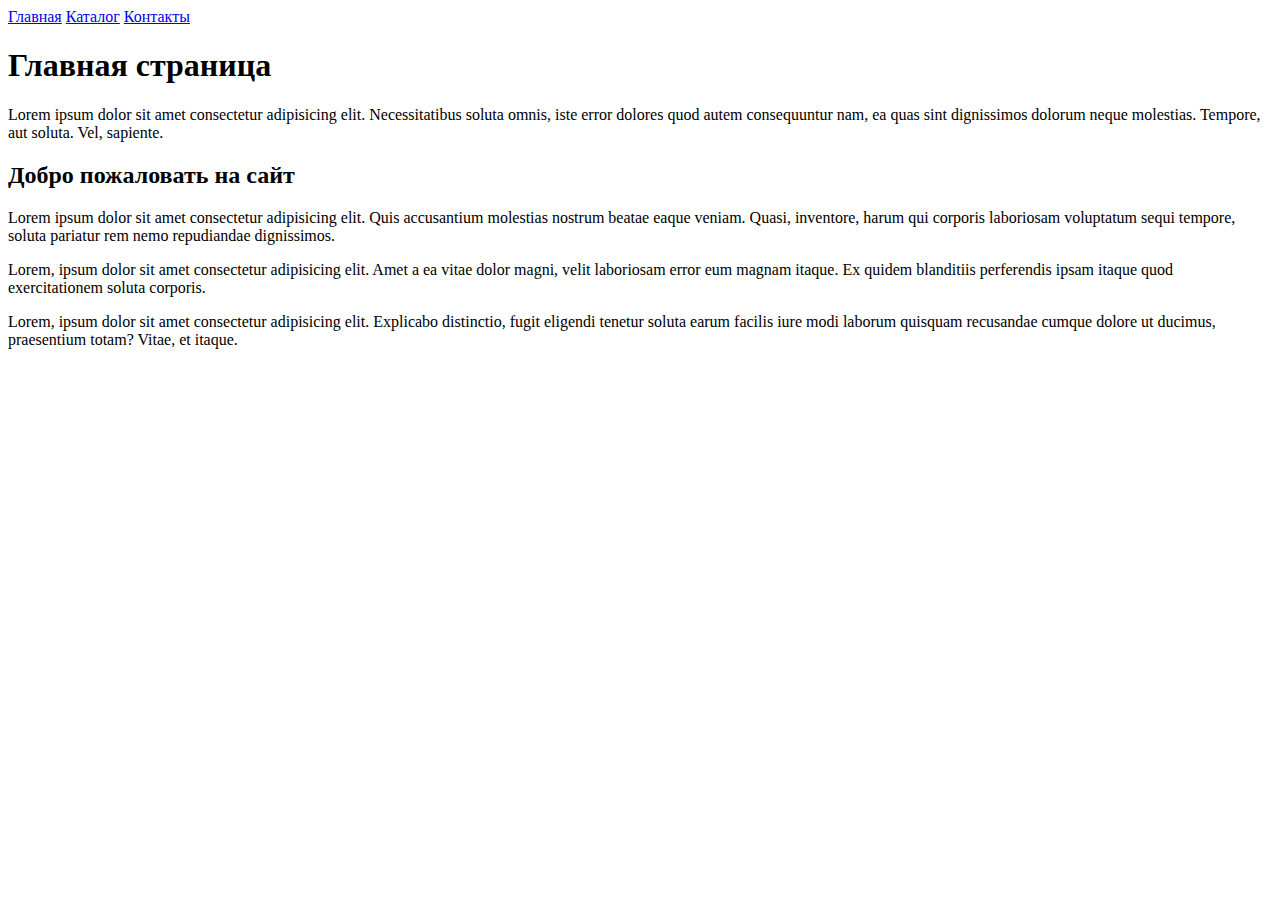
<file: HW_1/index.html>
<!DOCTYPE html>
<html lang="en">
  <head>
    <meta charset="UTF-8" />
    <meta name="viewport" content="width=device-width, initial-scale=1.0" />
    <title>Document</title>
  </head>
  <body>
    <a href="index.html">Главная</a>
    <a href="./catalog/catalog.html">Каталог</a>
    <a href="index.html">Контакты</a>
    <h1>Главная страница</h1>
    <p>
      Lorem ipsum dolor sit amet consectetur adipisicing elit. Necessitatibus
      soluta omnis, iste error dolores quod autem consequuntur nam, ea quas sint
      dignissimos dolorum neque molestias. Tempore, aut soluta. Vel, sapiente.
    </p>
    <h2>Добро пожаловать на сайт</h2>
    <p>
      Lorem ipsum dolor sit amet consectetur adipisicing elit. Quis accusantium
      molestias nostrum beatae eaque veniam. Quasi, inventore, harum qui
      corporis laboriosam voluptatum sequi tempore, soluta pariatur rem nemo
      repudiandae dignissimos.
    </p>
    <p>
      Lorem, ipsum dolor sit amet consectetur adipisicing elit. Amet a ea vitae
      dolor magni, velit laboriosam error eum magnam itaque. Ex quidem
      blanditiis perferendis ipsam itaque quod exercitationem soluta corporis.
    </p>
    <p>
      Lorem, ipsum dolor sit amet consectetur adipisicing elit. Explicabo
      distinctio, fugit eligendi tenetur soluta earum facilis iure modi laborum
      quisquam recusandae cumque dolore ut ducimus, praesentium totam? Vitae, et
      itaque.
    </p>
  </body>
</html>
</file>
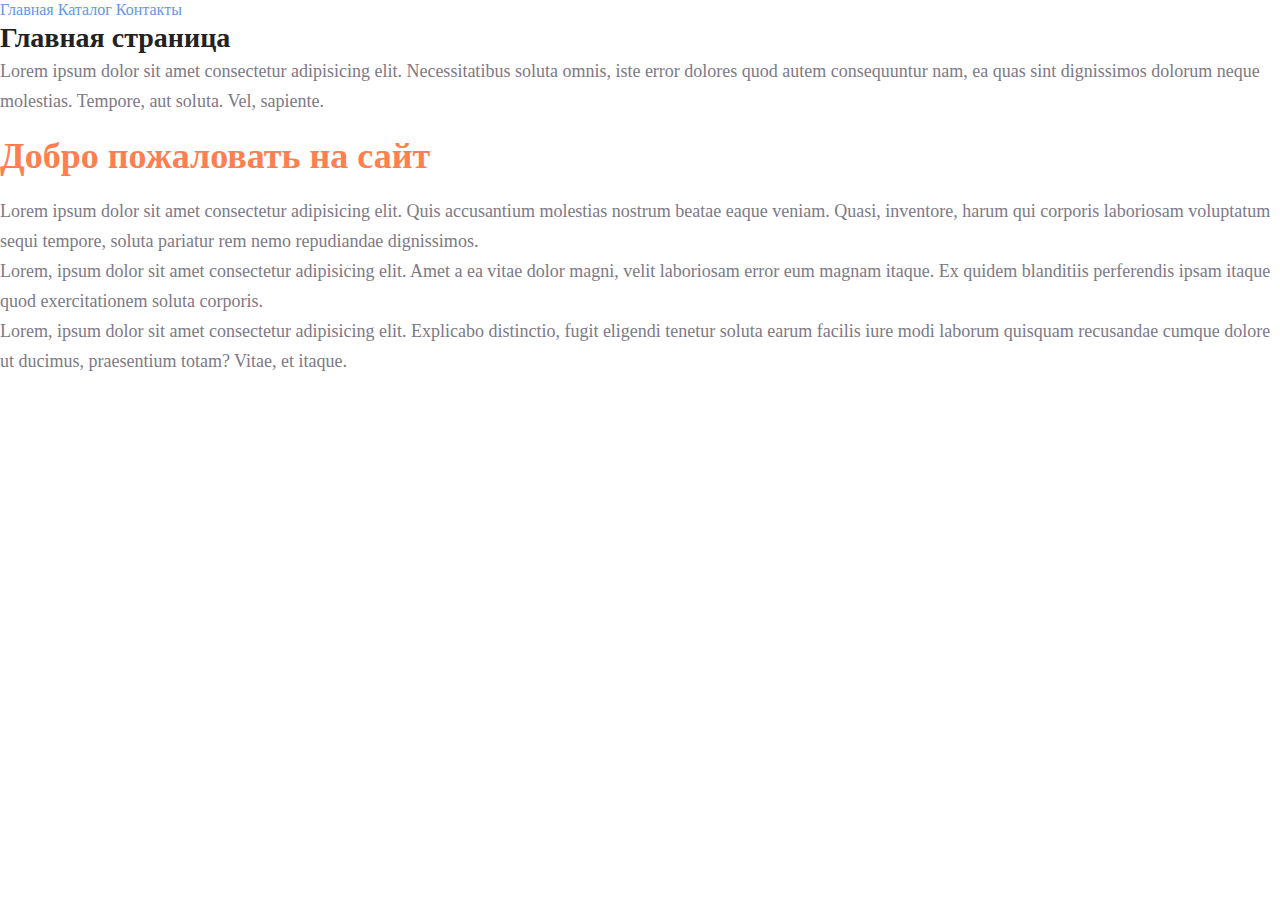
<file: HW_2/index.html>
<!DOCTYPE html>
<html lang="en">
  <head>
    <meta charset="UTF-8" />
    <meta name="viewport" content="width=device-width, initial-scale=1.0" />
    <title>Document</title>
    <link rel="stylesheet" href="style.css" />
  </head>
  <body>
    <navi>
      <a class="header__link" href="index.html">Главная</a>
      <a class="header__link" href="./catalog/catalog.html">Каталог</a>
      <a class="header__link" href="index.html">Контакты</a>
    </navi>

    <h1 class="title">Главная страница</h1>
    <p class="text">
      Lorem ipsum dolor sit amet consectetur adipisicing elit. Necessitatibus
      soluta omnis, iste error dolores quod autem consequuntur nam, ea quas sint
      dignissimos dolorum neque molestias. Tempore, aut soluta. Vel, sapiente.
    </p>
    <h2 class="title2">Добро пожаловать на сайт</h2>
    <p class="text">
      Lorem ipsum dolor sit amet consectetur adipisicing elit. Quis accusantium
      molestias nostrum beatae eaque veniam. Quasi, inventore, harum qui
      corporis laboriosam voluptatum sequi tempore, soluta pariatur rem nemo
      repudiandae dignissimos.
    </p>
    <p class="text">
      Lorem, ipsum dolor sit amet consectetur adipisicing elit. Amet a ea vitae
      dolor magni, velit laboriosam error eum magnam itaque. Ex quidem
      blanditiis perferendis ipsam itaque quod exercitationem soluta corporis.
    </p>
    <p class="text">
      Lorem, ipsum dolor sit amet consectetur adipisicing elit. Explicabo
      distinctio, fugit eligendi tenetur soluta earum facilis iure modi laborum
      quisquam recusandae cumque dolore ut ducimus, praesentium totam? Vitae, et
      itaque.
    </p>
  </body>
</html>
</file>
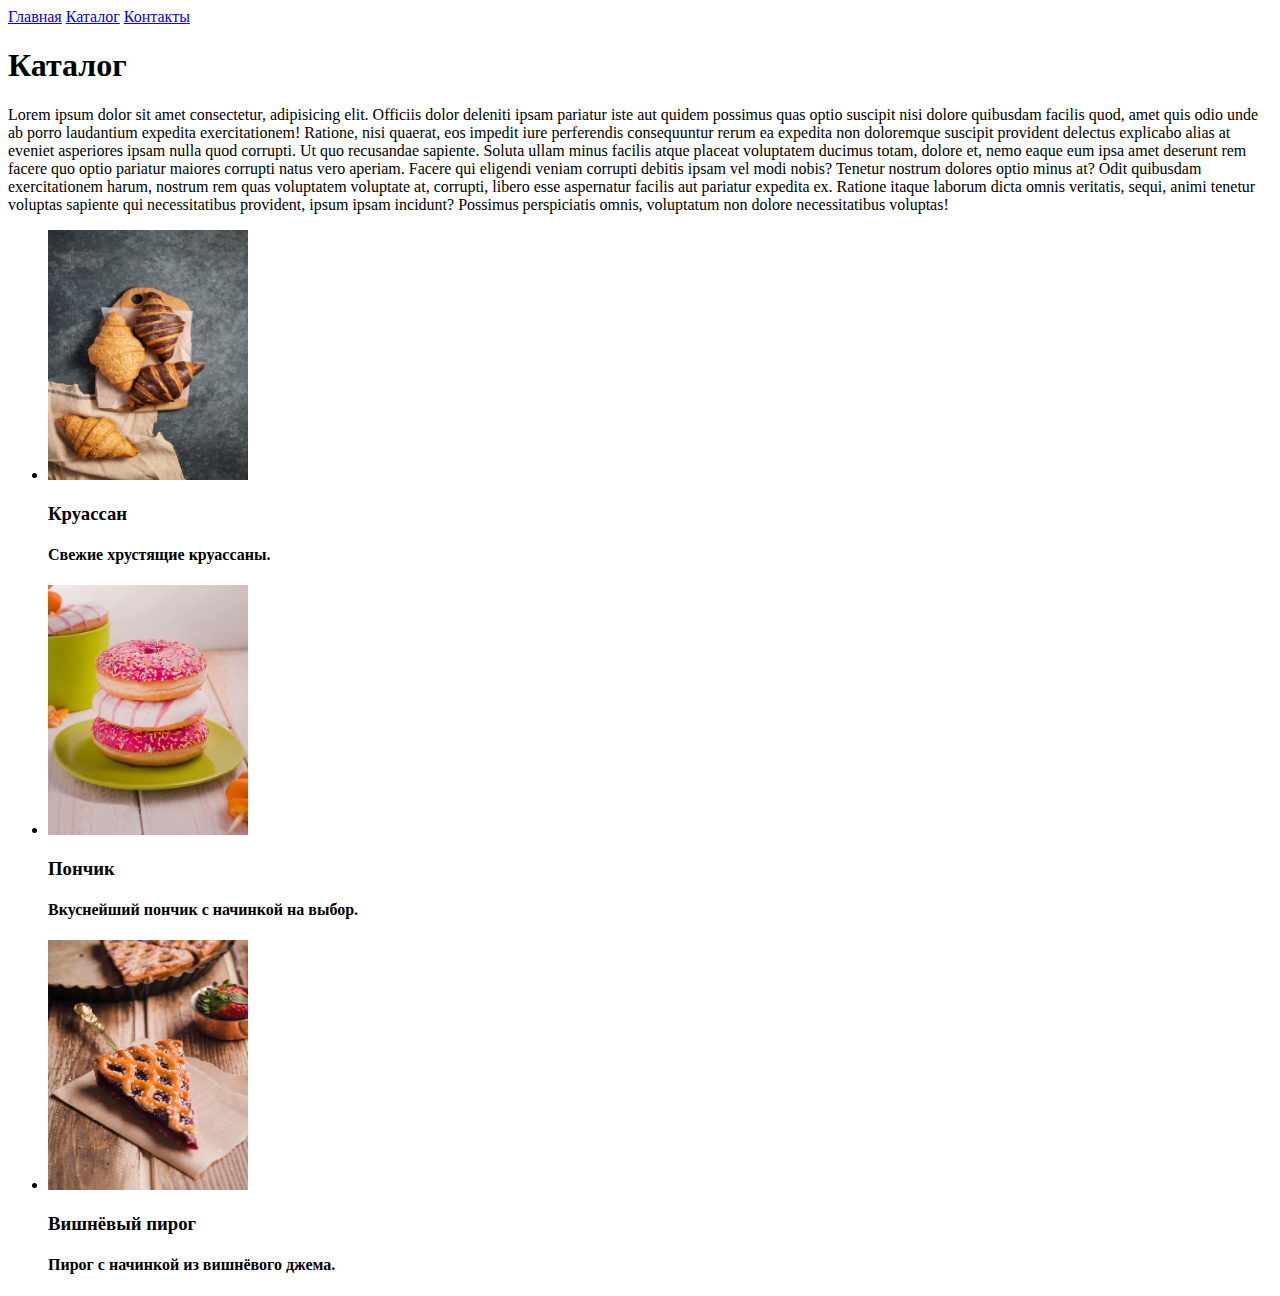
<file: HW_1/catalog/catalog.html>
<!DOCTYPE html>
<html lang="en">
  <head>
    <meta charset="UTF-8" />
    <meta name="viewport" content="width=device-width, initial-scale=1.0" />
    <title>Document</title>
  </head>
  <body>
    <a href="../index.html">Главная</a>
    <a href="catalog.html">Каталог</a>
    <a href="../contacts/contacts.html">Контакты</a>
    <h1>Каталог</h1>
    <p>
      Lorem ipsum dolor sit amet consectetur, adipisicing elit. Officiis dolor
      deleniti ipsam pariatur iste aut quidem possimus quas optio suscipit nisi
      dolore quibusdam facilis quod, amet quis odio unde ab porro laudantium
      expedita exercitationem! Ratione, nisi quaerat, eos impedit iure
      perferendis consequuntur rerum ea expedita non doloremque suscipit
      provident delectus explicabo alias at eveniet asperiores ipsam nulla quod
      corrupti. Ut quo recusandae sapiente. Soluta ullam minus facilis atque
      placeat voluptatem ducimus totam, dolore et, nemo eaque eum ipsa amet
      deserunt rem facere quo optio pariatur maiores corrupti natus vero
      aperiam. Facere qui eligendi veniam corrupti debitis ipsam vel modi nobis?
      Tenetur nostrum dolores optio minus at? Odit quibusdam exercitationem
      harum, nostrum rem quas voluptatem voluptate at, corrupti, libero esse
      aspernatur facilis aut pariatur expedita ex. Ratione itaque laborum dicta
      omnis veritatis, sequi, animi tenetur voluptas sapiente qui necessitatibus
      provident, ipsum ipsam incidunt? Possimus perspiciatis omnis, voluptatum
      non dolore necessitatibus voluptas!
    </p>
    <ul class="product-list">
      <li class="product-card">
        <a class="product-card-link">
          <img
            class="product-card-image"
            src="../img/croissants.avif"
            width="200"
            height="250"
            alt=""
          />
        </a>
        <h3 class="product-card-title">Круассан</h3>
        <h4 class="product-card-about">Свежие хрустящие круассаны.</h4>
      </li>
      <li class="product-card">
        <a class="product-card-link">
          <img
            class="product-card-image"
            src="../img/donuts.avif"
            width="200"
            height="250"
            alt=""
          />
        </a>
        <h3 class="product-card-title">Пончик</h3>
        <h4 class="product-card-about">
          Вкуснейший пончик с начинкой на выбор.
        </h4>
      </li>
      <li class="product-card">
        <a class="product-card-link">
          <img
            class="product-card-image"
            src="../img/pie.avif"
            width="200"
            height="250"
            alt=""
          />
        </a>
        <h3 class="product-card-title">Вишнёвый пирог</h3>
        <h4 class="product-card-about">Пирог с начинкой из вишнёвого джема.</h4>
      </li>
    </ul>
  </body>
</html>
</file>
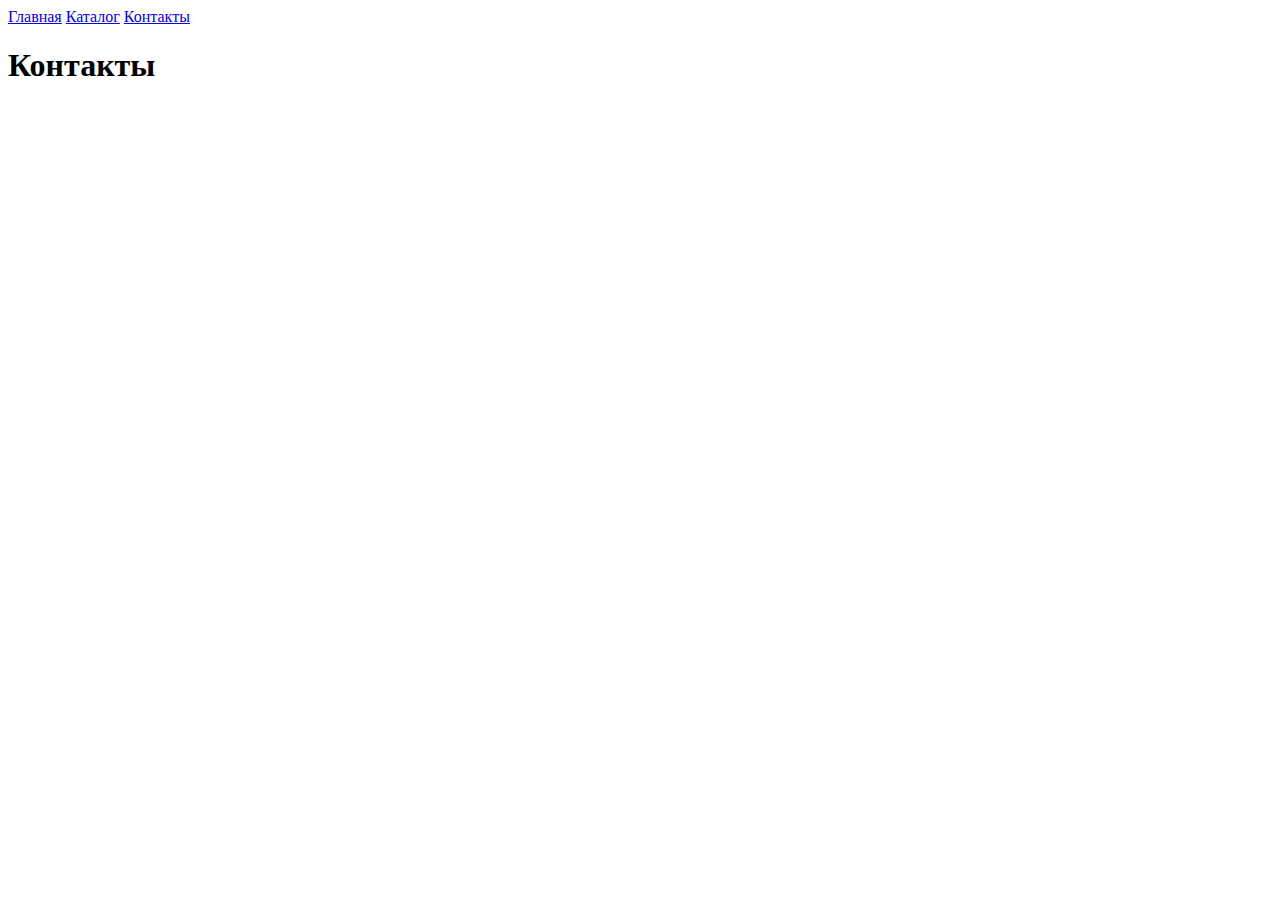
<file: HW_1/contacts/contacts.html>
<!DOCTYPE html>
<html lang="en">
  <head>
    <meta charset="UTF-8" />
    <meta name="viewport" content="width=device-width, initial-scale=1.0" />
    <title>Document</title>
  </head>
  <body>
    <a href="../index.html">Главная</a>
    <a href="../catalog/catalog.html">Каталог</a>
    <a href="contacts.html">Контакты</a>
    <h1>Контакты</h1>
  </body>
</html>
</file>
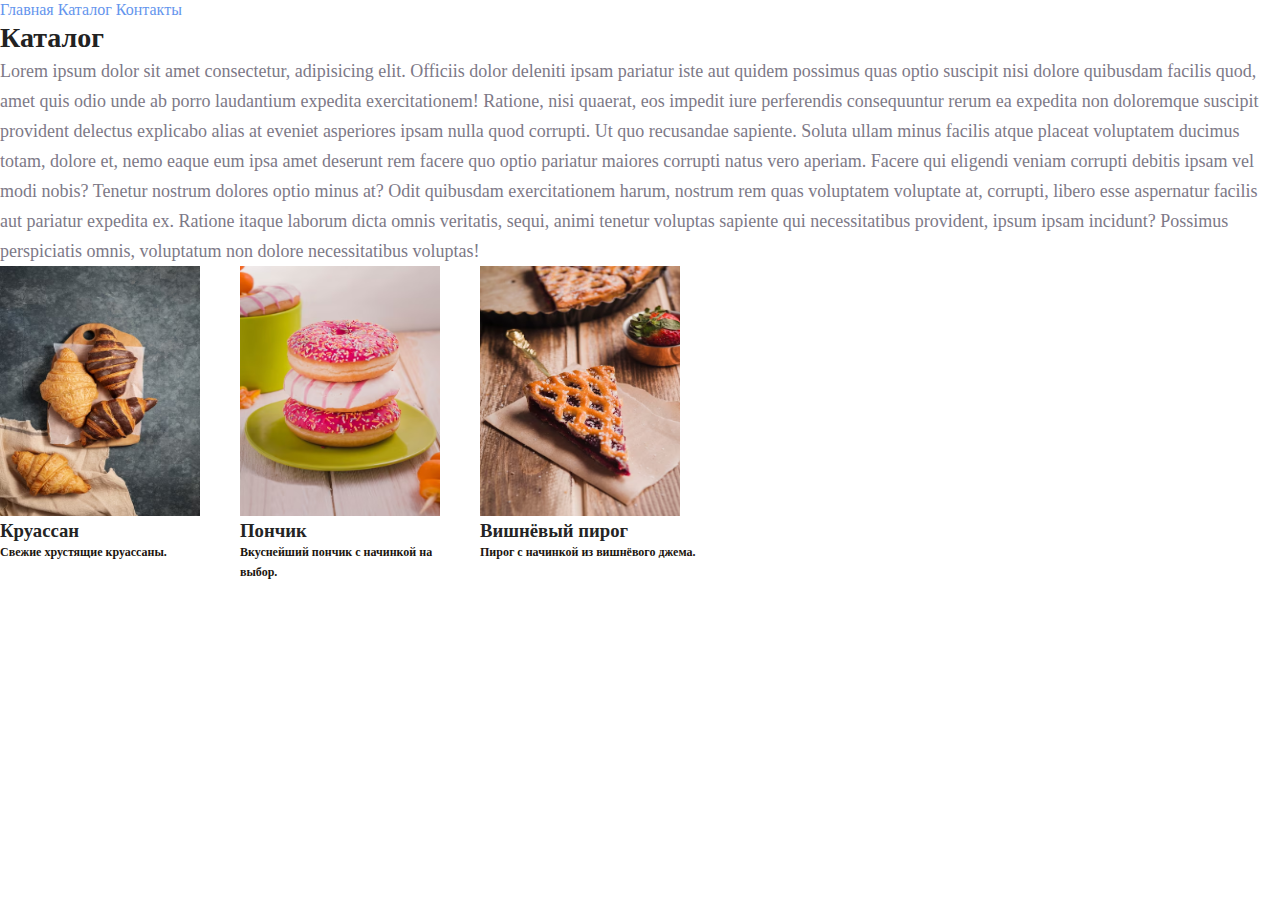
<file: HW_2/catalog/catalog.html>
<!DOCTYPE html>
<html lang="en">
  <head>
    <meta charset="UTF-8" />
    <meta name="viewport" content="width=device-width, initial-scale=1.0" />
    <title>Document</title>
    <link rel="stylesheet" href="../style.css" />
  </head>
  <body>
    <navi>
      <a class="header__link" href="../index.html">Главная</a>
      <a class="header__link" href="catalog.html">Каталог</a>
      <a class="header__link" href="../contacts/contacts.html">Контакты</a>
    </navi>
    <h1 class="title">Каталог</h1>
    <p class="text">
      Lorem ipsum dolor sit amet consectetur, adipisicing elit. Officiis dolor
      deleniti ipsam pariatur iste aut quidem possimus quas optio suscipit nisi
      dolore quibusdam facilis quod, amet quis odio unde ab porro laudantium
      expedita exercitationem! Ratione, nisi quaerat, eos impedit iure
      perferendis consequuntur rerum ea expedita non doloremque suscipit
      provident delectus explicabo alias at eveniet asperiores ipsam nulla quod
      corrupti. Ut quo recusandae sapiente. Soluta ullam minus facilis atque
      placeat voluptatem ducimus totam, dolore et, nemo eaque eum ipsa amet
      deserunt rem facere quo optio pariatur maiores corrupti natus vero
      aperiam. Facere qui eligendi veniam corrupti debitis ipsam vel modi nobis?
      Tenetur nostrum dolores optio minus at? Odit quibusdam exercitationem
      harum, nostrum rem quas voluptatem voluptate at, corrupti, libero esse
      aspernatur facilis aut pariatur expedita ex. Ratione itaque laborum dicta
      omnis veritatis, sequi, animi tenetur voluptas sapiente qui necessitatibus
      provident, ipsum ipsam incidunt? Possimus perspiciatis omnis, voluptatum
      non dolore necessitatibus voluptas!
    </p>
    <ul class="product-list">
      <li class="product-card">
        <a class="product-card-link">
          <img
            class="product-card-image"
            src="../img/croissants.avif"
            width="200"
            height="250"
            alt=""
          />
        </a>
        <h3 class="product-card-title">Круассан</h3>
        <h4 class="product-card-about">Свежие хрустящие круассаны.</h4>
      </li>
      <li class="product-card">
        <a class="product-card-link">
          <img
            class="product-card-image"
            src="../img/donuts.avif"
            width="200"
            height="250"
            alt=""
          />
        </a>
        <h3 class="product-card-title">Пончик</h3>
        <h4 class="product-card-about">
          Вкуснейший пончик с начинкой на выбор.
        </h4>
      </li>
      <li class="product-card">
        <a class="product-card-link">
          <img
            class="product-card-image"
            src="../img/pie.avif"
            width="200"
            height="250"
            alt=""
          />
        </a>
        <h3 class="product-card-title">Вишнёвый пирог</h3>
        <h4 class="product-card-about">Пирог с начинкой из вишнёвого джема.</h4>
      </li>
    </ul>
  </body>
</html>
</file>
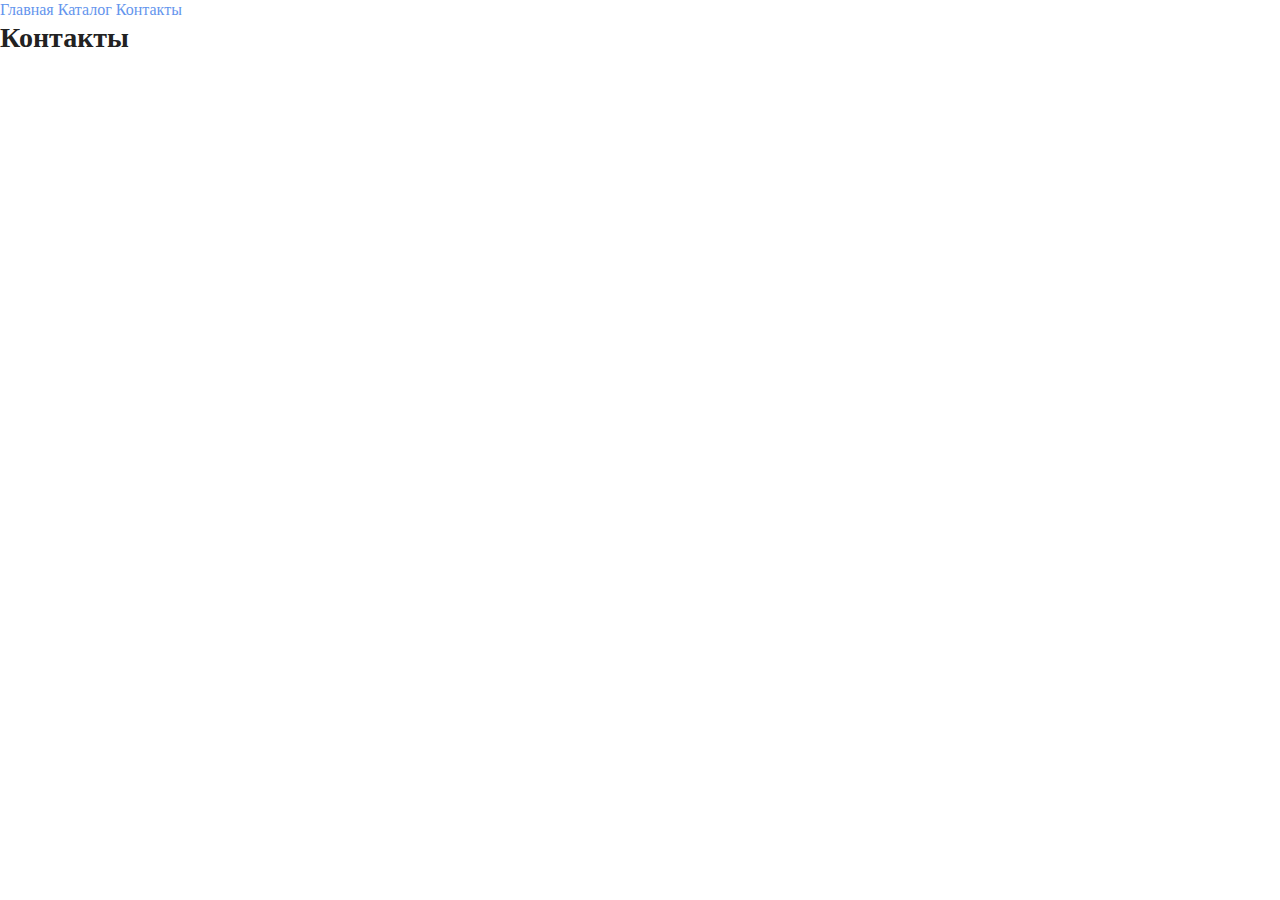
<file: HW_2/contacts/contacts.html>
<!DOCTYPE html>
<html lang="en">
  <head>
    <meta charset="UTF-8" />
    <meta name="viewport" content="width=device-width, initial-scale=1.0" />
    <title>Document</title>
    <link rel="stylesheet" href="../style.css" />
  </head>
  <body>
    <navi>
      <a class="header__link" href="../index.html">Главная</a>
      <a class="header__link" href="../catalog/catalog.html">Каталог</a>
      <a class="header__link" href="contacts.html">Контакты</a>
    </navi>

    <h1 class="title">Контакты</h1>
  </body>
</html>
</file>
<file: HW_2/style.css>
* {
  margin: 0;
  padding: 0;
}

a {
  text-decoration: none;
}

.header__link {
  color: cornflowerblue;
  font-size: 16px;
  line-height: 20px;
}

.title {
  color: #222222;
  font-size: 28px;
  line-height: 36px;
  font-weight: bold;
}

.text {
  font-style: normal;
  font-weight: 300;
  font-size: 18px;
  line-height: 30px;
  color: #7d7987;
}

.title2 {
  color: coral;
  font-style: normal;
  font-weight: 700;
  font-size: 36px;
  line-height: 80px;
}

.product-list {
  display: grid;
  grid-template-columns: repeat(3, 220px);
  list-style-type: none;
  margin: 0;
  margin-bottom: 24px;
  padding: 0;
  gap: 20px;
}

.product-card {
  background-color: #ffffff;
}

.product-card-link {
  text-decoration: none;
}

.product-card-title {
  font-weight: 700;
  color: #242424;
}

.product-card-about {
  font-size: 12px;
  line-height: 20px;
  font-weight: 700;
  color: #1b150e;
  text-transform: initial;
}
</file>
